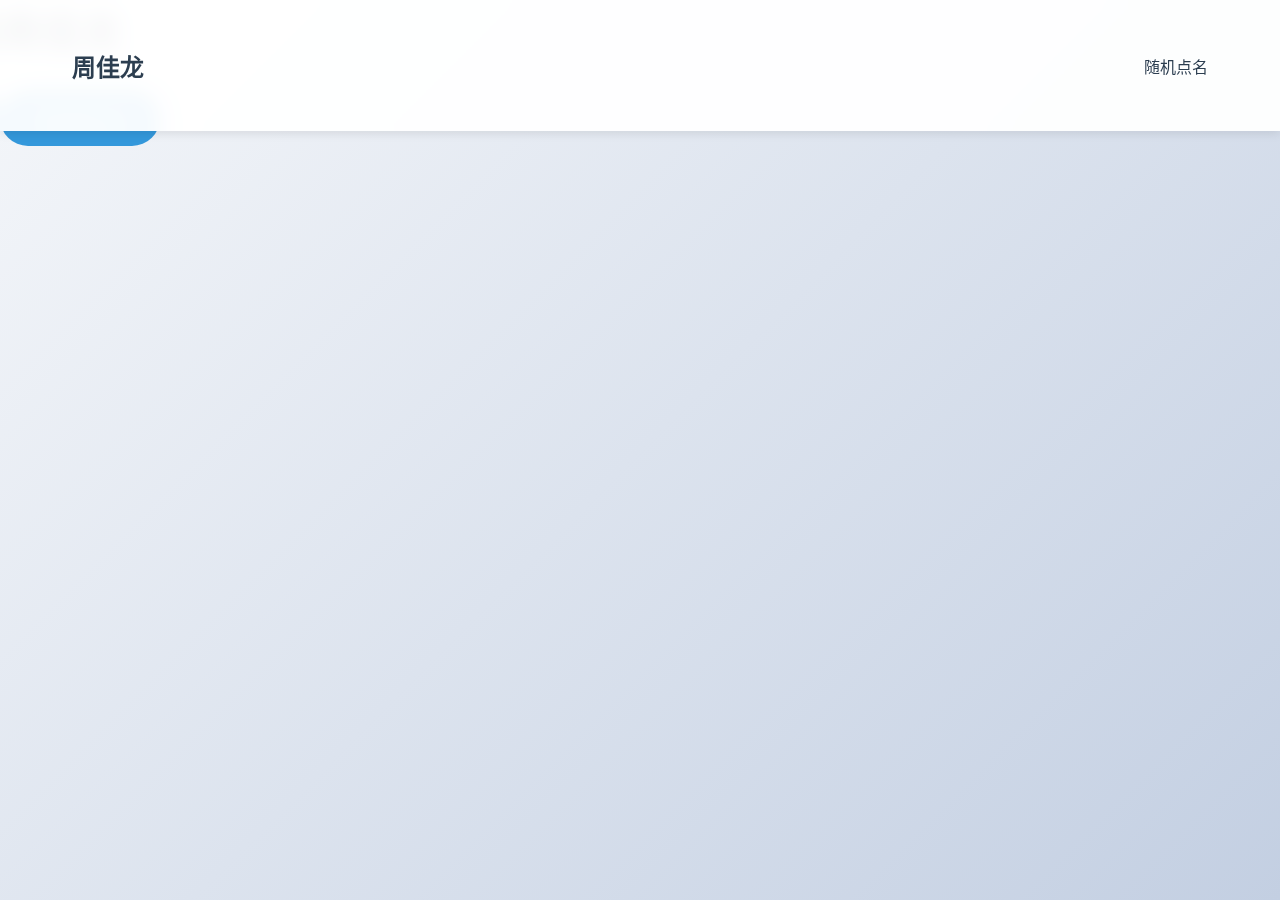
<file: index.html>
<!DOCTYPE html>
<html lang="zh-CN">
<head>
    <meta charset="UTF-8">
    <meta name="viewport" content="width=device-width, initial-scale=1.0">
    <title>周佳龙 | 个人网站</title>
    <style>
        :root {
            --primary-color: #2c3e50;
            --accent-color: #3498db;
        }

        * {
            margin: 0;
            padding: 0;
            box-sizing: border-box;
            font-family: 'Segoe UI', system-ui, sans-serif;
        }

        body {
            background: linear-gradient(135deg, #f5f7fa 0%, #c3cfe2 100%);
            min-height: 100vh;
        }

        .container {
            max-width: 1200px;
            margin: 0 auto;
            padding: 2rem;
        }

        nav {
            background: rgba(255, 255, 255, 0.95);
            backdrop-filter: blur(10px);
            padding: 1rem;
            box-shadow: 0 2px 10px rgba(0, 0, 0, 0.1);
            position: fixed;
            width: 100%;
            top: 0;
        }

        .nav-content {
            display: flex;
            justify-content: space-between;
            align-items: center;
            max-width: 1200px;
            margin: 0 auto;
        }

        .logo {
            font-size: 1.5rem;
            font-weight: 600;
            color: var(--primary-color);
            text-decoration: none;
        }

        .nav-links a {
            color: var(--primary-color);
            text-decoration: none;
            margin-left: 2rem;
        }

        .hero {
            text-align: center;
            padding: 15rem 0;
        }

        .avatar {
            width: 150px;
            height: 150px;
            border-radius: 50%;
            margin-bottom: 2rem;
            border: 3px solid white;
            box-shadow: 0 5px 15px rgba(0, 0, 0, 0.2);
        }

        h1 {
            font-size: 2.5rem;
            color: var(--primary-color);
            margin-bottom: 2rem;
        }

        .cta-button {
            display: inline-block;
            padding: 1rem 2rem;
            background: var(--accent-color);
            color: white;
            text-decoration: none;
            border-radius: 50px;
            transition: transform 0.3s, box-shadow 0.3s;
        }

        .cta-button:hover {
            transform: translateY(-2px);
            box-shadow: 0 5px 15px rgba(52, 152, 219, 0.4);
        }
    </style>
</head>
<body>
    <nav>
        <div class="nav-content container">
            <a href="#" class="logo">周佳龙</a>
            <div class="nav-links">
                <a href="suiji.html">随机点名</a>
            </div>
        </div>
    </nav>

            <h1>周佳龙</h1>
            <a href="suiji.html" class="cta-button">开始随机点名</a>
        </section>
    </main>
</body>
</html>
</file>
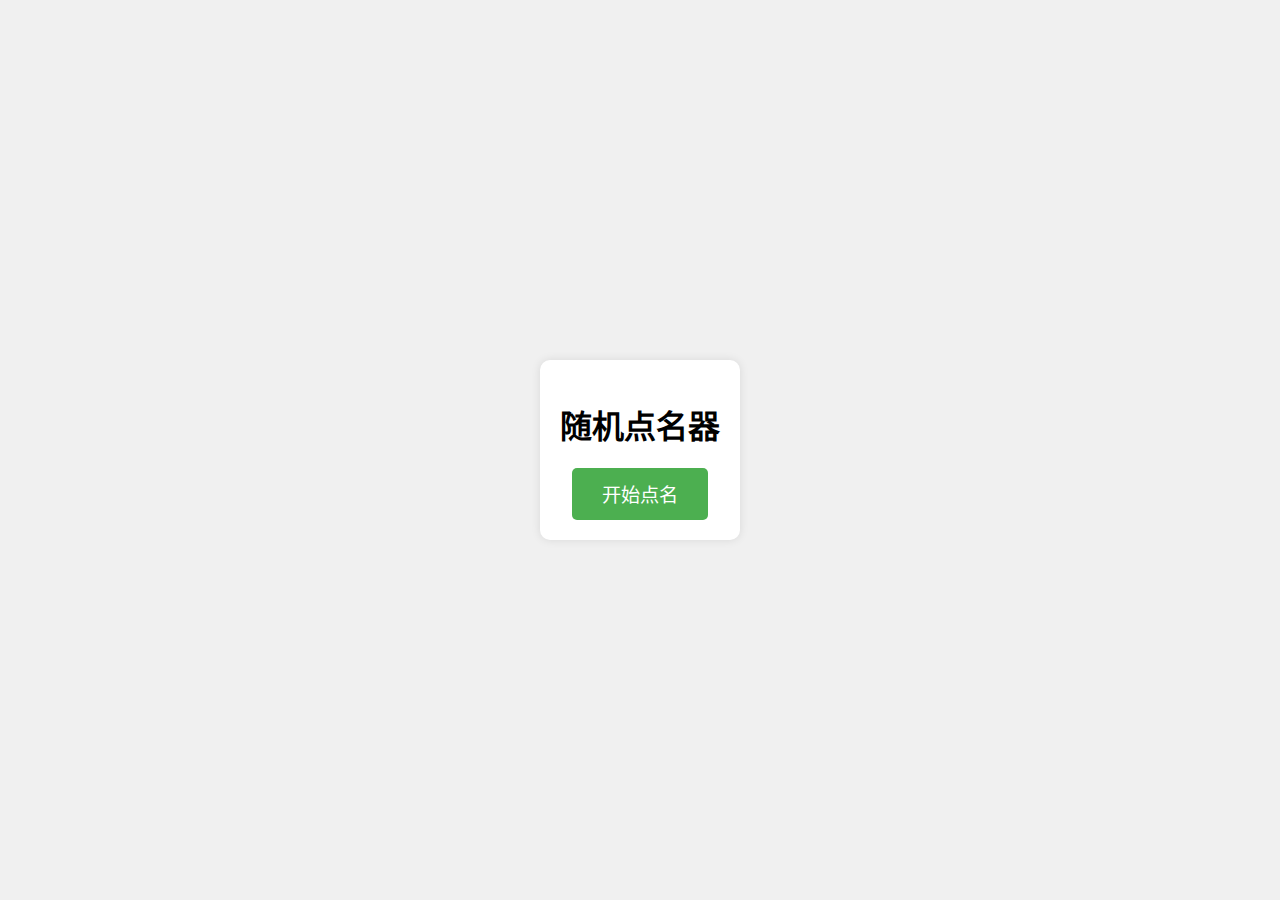
<file: suiji.html>
<!DOCTYPE html>
<html lang="zh-CN">
<head>
    <meta charset="UTF-8">
    <title>随机点名器</title>
    <style>
        body {
            display: flex;
            flex-direction: column;
            align-items: center;
            justify-content: center;
            height: 100vh;
            margin: 0;
            background-color: #f0f0f0;
            font-family: Arial, sans-serif;
        }

        #container {
            text-align: center;
            padding: 20px;
            background-color: white;
            border-radius: 10px;
            box-shadow: 0 0 10px rgba(0,0,0,0.1);
        }

        #nameDisplay {
            font-size: 3em;
            margin: 20px;
            color: #333;
            min-height: 60px;
        }

        button {
            padding: 12px 30px;
            font-size: 1.2em;
            background-color: #4CAF50;
            color: white;
            border: none;
            border-radius: 5px;
            cursor: pointer;
            transition: background-color 0.3s;
        }

        button:hover {
            background-color: #45a049;
        }

        button:disabled {
            background-color: #cccccc;
            cursor: not-allowed;
        }

        @keyframes blink {
            0% { opacity: 1; }
            50% { opacity: 0.5; }
            100% { opacity: 1; }
        }

        .running {
            animation: blink 0.1s infinite;
            color: #ff4444;
        }
    </style>
</head>
<body>
    <div id="container">
        <h1>随机点名器</h1>
        <button onclick="startRandom()" id="startBtn">开始点名</button>
    </div>

    <script>
        // 学生名单（可以自行修改添加）
        const names = [
            "周佳龙", "温雨轩", "张铭航",
            "袁昊宇", "杨钊", "周光泽",
            "杨天予", "常斯茗", "孙誉为",
            "马灿辉"，"闫嘉瑞"，"刘紫阔",
            "王玮琪"，"宋其俊"，"丁晨俊"
        ];

        let isRunning = false;
        let intervalId = null;

        function startRandom() {
            const nameDisplay = document.getElementById("nameDisplay");
            const startBtn = document.getElementById("startBtn");

            if (!isRunning) {
                isRunning = true;
                startBtn.textContent = "停止";
                nameDisplay.classList.add("running");

                intervalId = setInterval(() => {
                    const randomIndex = Math.floor(Math.random() * names.length);
                    nameDisplay.textContent = names[randomIndex];
                }, 50);
            } else {
                isRunning = false;
                startBtn.textContent = "开始点名";
                nameDisplay.classList.remove("running");
                clearInterval(intervalId);
            }
        }
    </script>
</body>
</html>
</file>
